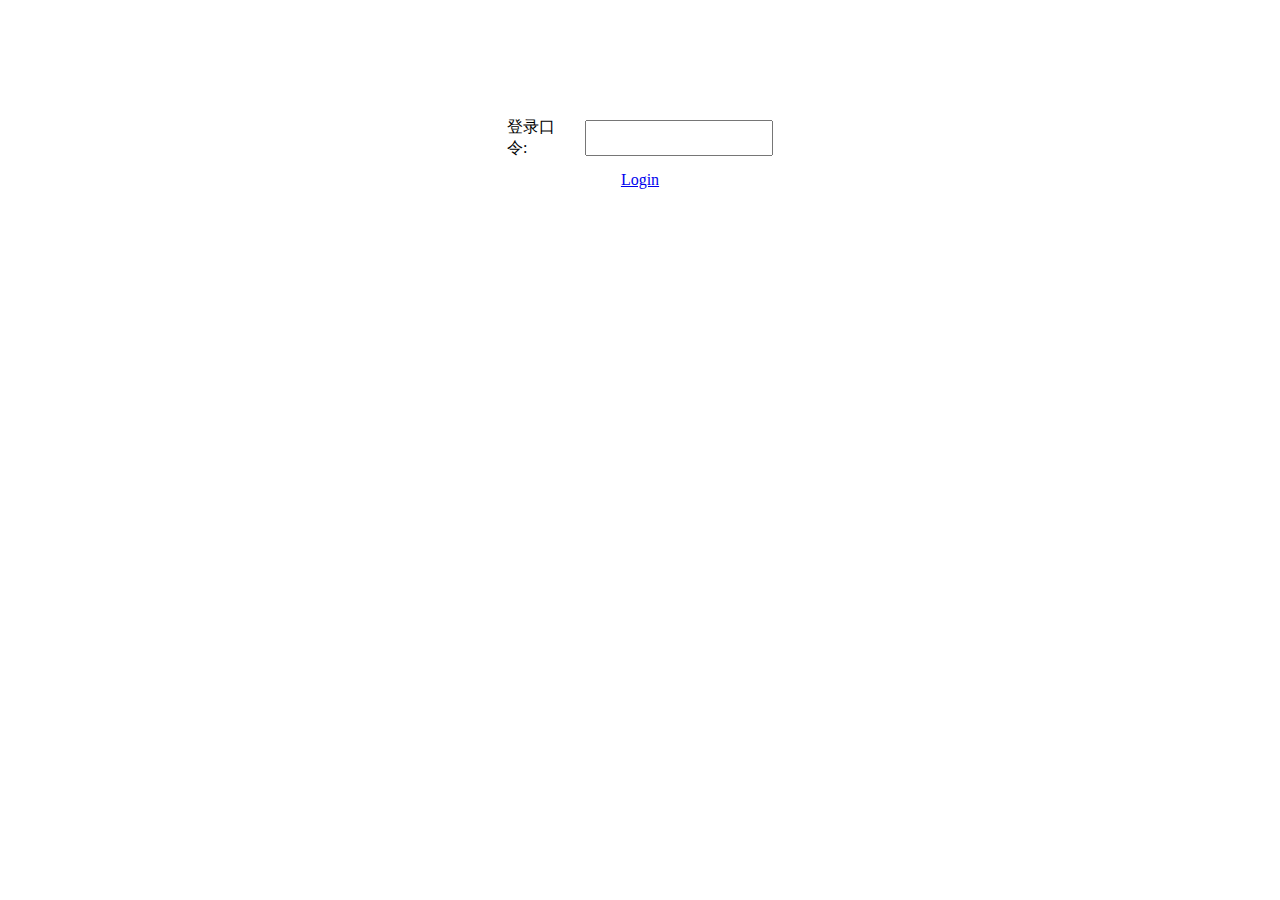
<file: yubo-feeder/src/main/webapp/WEB-INF/view/index.html>
<!DOCTYPE html>
<html>
<head>
<meta charset="UTF-8">
<title>小宠物饲养系统</title>
<link rel="stylesheet" type="text/css"
	href="http://o7pmdbbe0.bkt.clouddn.com/css/easyui/material/easyui.css">
<link rel="stylesheet" type="text/css"
	href="http://o7pmdbbe0.bkt.clouddn.com/css/easyui/icon.css">
<link rel="stylesheet" type="text/css"
	href="http://www.jeasyui.net/Public/js/easyui/demo/demo.css">
<script type="text/javascript"
	src="http://www.jeasyui.net/Public/js/jquery.js"></script>
<script type="text/javascript"
	src="http://o7pmdbbe0.bkt.clouddn.com/js/easyui/jquery.easyui.min.js"></script>
</head>
<body>
	<div style="margin: 100px auto; width: 400px;">
		<div class="easyui-panel" title="系统登录" style="width: 400px;">
			<div style="padding: 10px 60px 20px 60px;">
				<form id="ff" class="easyui-form" method="post"
					data-options="novalidate:true" action="/login"
					enctype="application/x-www-form-urlencoded"
					>
					<table cellpadding="5" align="center" style="">
						<tr>
							<td>登录口令:</td>
							<td><input class="easyui-textbox" type="password"
								name="pwd" style="height: 30px; width: 180px;"
								data-options="required:true"></input></td>
						</tr>
					</table>
				</form>
				<div style="text-align: center; padding: 5px">
					<a href="javascript:void(0)" class="easyui-linkbutton"
						onclick="$('#ff').form('submit');" iconCls="icon-man">Login</a> 
				</div>
			</div>
		</div>
	</div>
</body>
</html>
<script type="text/javascript">
$(function(){
	$('#ff').form({
		success:function(data){
			if(data==200){
				window.location.href="/home/index";
			}else{
				alert('Error Password!');
			}
		}
	});
});

</script>
</file>
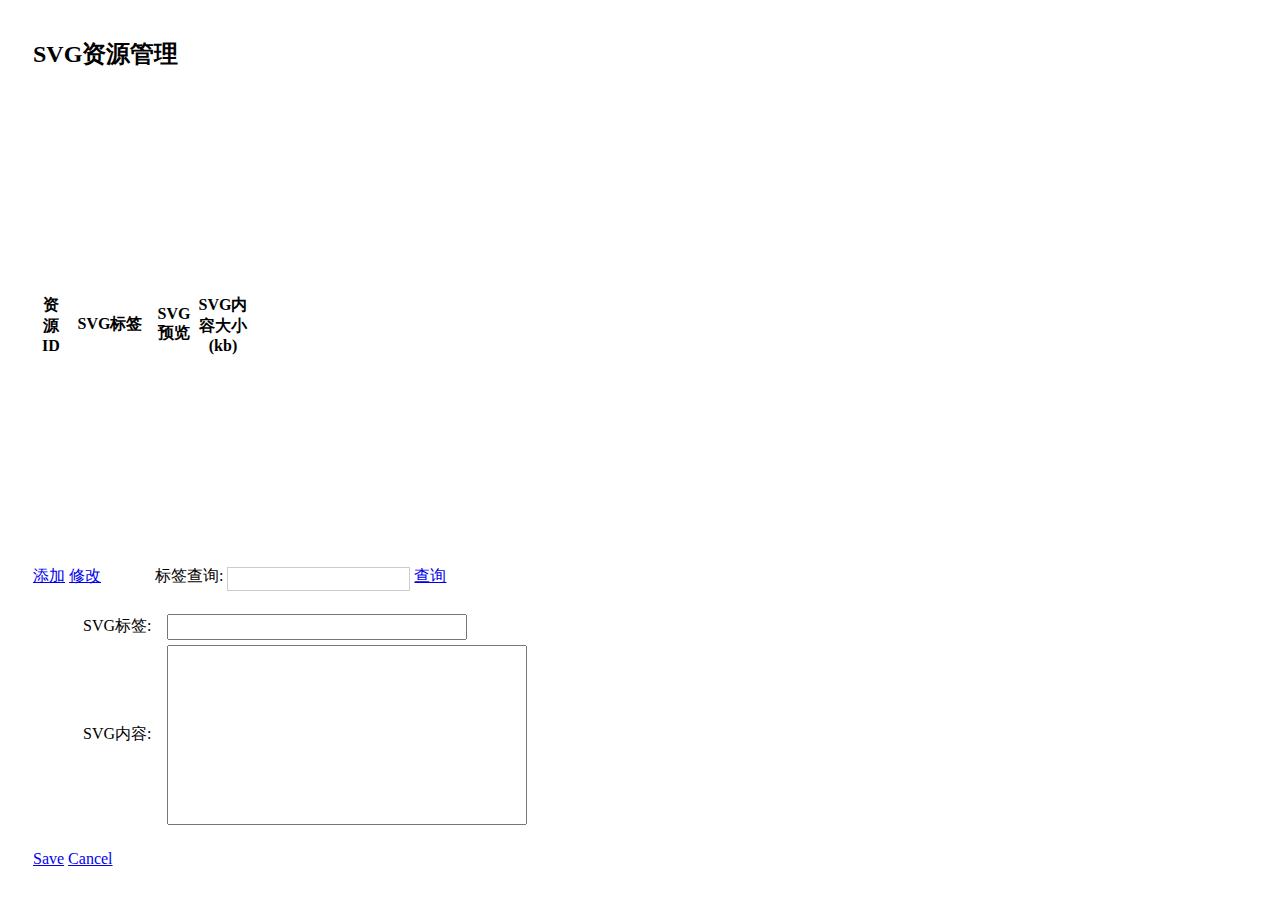
<file: yubo-feeder/src/main/webapp/WEB-INF/view/svg-manage.html>
<html>
<head>
<link rel="stylesheet" type="text/css"
	href="http://o7pmdbbe0.bkt.clouddn.com/css/easyui/material/easyui.css">
<link rel="stylesheet" type="text/css"
	href="http://o7pmdbbe0.bkt.clouddn.com/css/easyui/icon.css">
<link rel="stylesheet" type="text/css"
	href="http://www.jeasyui.net/Public/js/easyui/demo/demo.css">
<script type="text/javascript"
	src="http://www.jeasyui.net/Public/js/jquery.js"></script>
<script type="text/javascript"
	src="http://o7pmdbbe0.bkt.clouddn.com/js/easyui/jquery.easyui.min.js"></script>

</head>

<body>
	<div id="#center-box" data-options="region:'center',title:'工作区'"
		style="padding: 10px 25px;">
		<h2>SVG资源管理</h2>

		<table id="dg" title="图标管理" style="width: auto; height: 470px"
			data-options="singleSelect:true,pagination:true,url:'/home/svg/load?ajax=1',method:'get',fitColumns:'true',toolbar:'#toolbar'">
			<thead>
				<tr>
					<th field="svgId" width="30" sortable="true">资源ID</th>
					<th field="svgTag" width="80" sortable="true">SVG标签</th>
					<th field="svgContent" width="40" data-options="styler:cellStyler"
						align="center">SVG预览</th>
					<th field="svgLength" width="50" align="center">SVG内容大小(kb)</th>
				</tr>
			</thead>
		</table>
		<div id="toolbar">
			<a href="javascript:void(0)" class="easyui-linkbutton"
				iconCls="icon-add" plain="true" onclick="newSvg()">添加</a> <a
				href="javascript:void(0)" class="easyui-linkbutton"
				iconCls="icon-edit" plain="true" onclick="editSvg()">修改</a> <span
				style="margin-left: 50px;">标签查询:</span> <input id="searchKey"
				style="line-height: 20px; margin: 5px 0; border: 1px solid #ccc; position: relative; top: 2px;">
			<a href="#" class="easyui-linkbutton" iconCls="icon-search"
				onclick="doSearch()">查询</a>
		</div>

		<div id="dlg" class="easyui-dialog"
			style="width: 600px; height: auto; padding: 10px 20px" closed="true"
			buttons="#dlg-buttons" enctype="application/x-www-form-urlencoded">
			<form id="fm" method="post" novalidate>
				<input name="svgId" type="hidden" />
				<div class="fitem">
					<label>SVG标签:</label> <input name="svgTag" class="easyui-textbox"
						style="width: 300px; height: 26px;"
						data-options="prompt:'100字之内，可以将同义词写入，以空格做分割'">
				</div>
				<div class="fitem">
					<label>SVG内容:</label> <input name="svgContent"
						class="easyui-textbox"
						data-options="multiline:true,prompt:'举例：<svg>...</svg>'"
						style="height: 180px; width: 360px" required="true" />
				</div>
			</form>
		</div>
		<div id="dlg-buttons">
			<a href="javascript:void(0)" class="easyui-linkbutton c6"
				iconCls="icon-ok" onclick="saveSvg()" style="width: 90px">Save</a> <a
				href="javascript:void(0)" class="easyui-linkbutton"
				iconCls="icon-cancel" onclick="javascript:$('#dlg').dialog('close')"
				style="width: 90px">Cancel</a>
		</div>
	</div>

</body>
</html>
<script type="text/javascript">
	var url;
	function newSvg() {
		$('#dlg').dialog('open').dialog('center').dialog('setTitle', '添加SVG图标');
		$('#fm').form('clear');
		url = '/home/svg/add';
	}
	function editSvg() {
		var row = $('#dg').datagrid('getSelected');
		if (row) {
			$('#dlg').dialog('open').dialog('center').dialog('setTitle',
					'修改SVG图标');
			$('#fm').form('load', row);
			url = '/home/svg/update';
		}
	}
	function saveSvg() {
		$('#fm').form('submit', {
			url : url + "?ajax=1",
			onSubmit : function() {
				return $(this).form('validate');
			},
			success : function(result) {
				var result = eval('(' + result + ')');
				if (result != 200) {
					$.messager.show({
						title : 'Error',
						msg : result.errorMsg
					});
				} else {
					$('#dlg').dialog('close'); // close the dialog
					$('#dg').datagrid('reload'); // reload the user data
				}
			}
		});
	}

	function cellStyler(value, row, index) {
		return 'text-align:center;padding:5px 0;';
	}

	function doSearch() {
		var word = $('#searchKey').val();
		$('#dg').datagrid('load', {
			word : word,
			page : 1,
			rows : 10
		});
	}

	$(function() {
		$('#dg').datagrid({
			onLoadSuccess : function(data) {
				console.log(data);
				$('svg').attr('width', '24px').attr('height', '24px');
			}
		});
	});
</script>

<style type="text/css">
#fm {
	margin: 0;
	padding: 10px 30px;
}

.ftitle {
	font-size: 14px;
	font-weight: bold;
	padding: 5px 0;
	margin-bottom: 10px;
	border-bottom: 1px solid #ccc;
}

.fitem {
	margin-bottom: 5px;
}

.fitem label {
	display: inline-block;
	width: 80px;
}

.fitem input {
	width: 160px;
}

#center-box {
	padding: 20px;
}
</style>
</file>
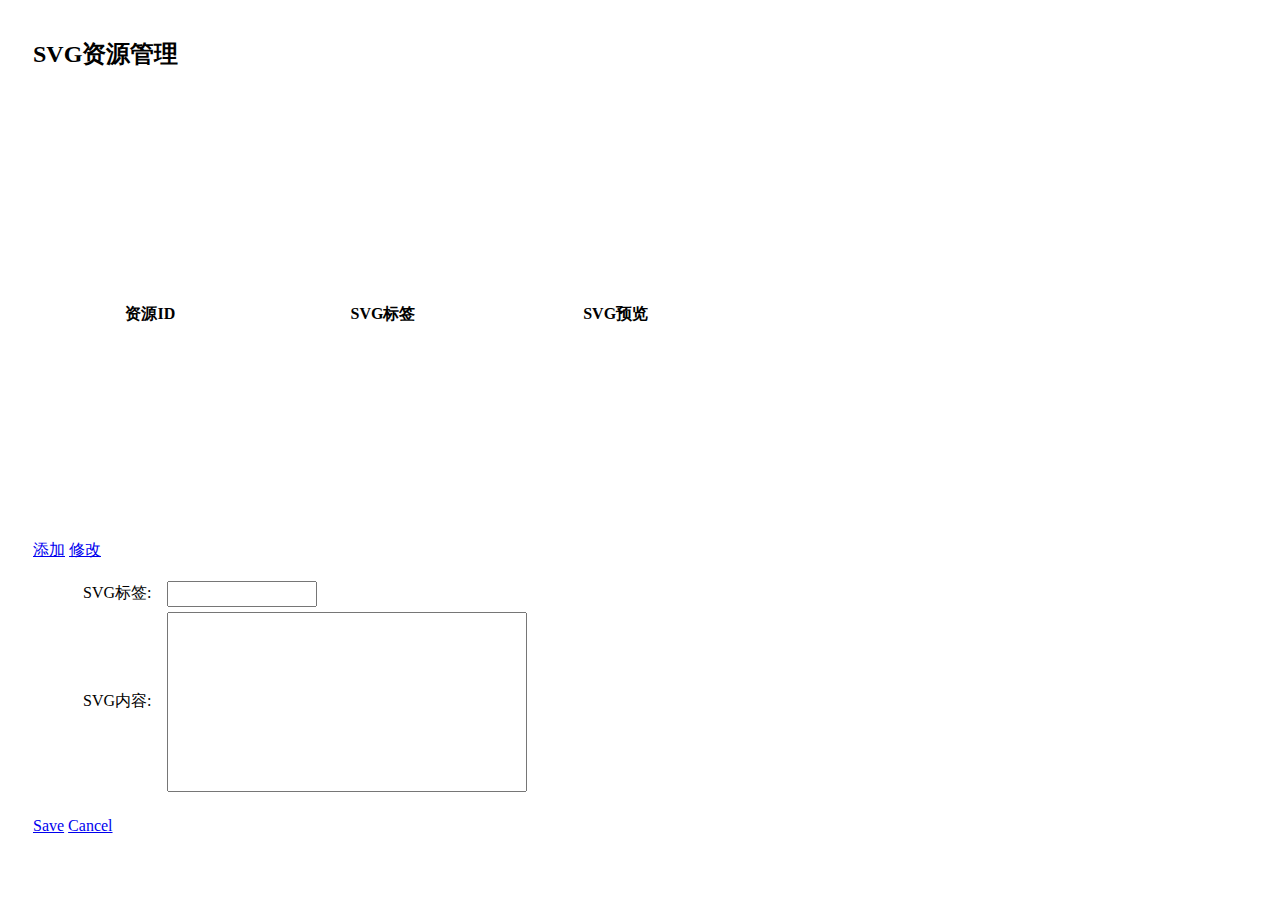
<file: yubo-feeder/src/main/webapp/WEB-INF/view/svg-manager.html>
<html>
<head>
<link rel="stylesheet" type="text/css"
	href="http://o7pmdbbe0.bkt.clouddn.com/css/easyui/material/easyui.css">
<link rel="stylesheet" type="text/css"
	href="http://o7pmdbbe0.bkt.clouddn.com/css/easyui/icon.css">
<link rel="stylesheet" type="text/css"
	href="http://www.jeasyui.net/Public/js/easyui/demo/demo.css">
<script type="text/javascript"
	src="http://www.jeasyui.net/Public/js/jquery.js"></script>
<script type="text/javascript"
	src="http://o7pmdbbe0.bkt.clouddn.com/js/easyui/jquery.easyui.min.js"></script>
</head>

<body>
	<div id="#center-box" data-options="region:'center',title:'工作区'"
		style="padding: 10px 25px;">
		<h2>SVG资源管理</h2>

		<table id="dg" title="图标管理" class="easyui-datagrid"
			style="width: 700px; height: 450px"
			data-options="singleSelect:true,pagination:true,url:'/svg/load',method:'get',fitColumns:'true',toolbar:'#toolbar'">
			<thead>
				<tr>
					<th field="svgId" width="50">资源ID</th>
					<th field="svgTag" width="50">SVG标签</th>
					<th field="svgContent" width="50" data-options="styler:cellStyler">SVG预览</th>
				</tr>
			</thead>
		</table>
		<div id="toolbar">
			<a href="javascript:void(0)" class="easyui-linkbutton"
				iconCls="icon-add" plain="true" onclick="newSvg()">添加</a> <a
				href="javascript:void(0)" class="easyui-linkbutton"
				iconCls="icon-edit" plain="true" onclick="editSvg()">修改</a>
		</div>

		<div id="dlg" class="easyui-dialog"
			style="width: 600px; height: auto; padding: 10px 20px" closed="true"
			buttons="#dlg-buttons" enctype="application/x-www-form-urlencoded">
			<form id="fm" method="post" novalidate>
				<div class="fitem">
					<label>SVG标签:</label> <input name="svgTag" class="easyui-textbox"
						style="width: 150px; height: 26px;"
						data-options="prompt:'4个字以内，简单描述即可'">
				</div>
				<div class="fitem">
					<label>SVG内容:</label> <input name="svgContent"
						class="easyui-textbox"
						data-options="multiline:true,prompt:'举例：<svg>...</svg>'"
						style="height: 180px; width: 360px" required="true" />
				</div>
			</form>
		</div>
		<div id="dlg-buttons">
			<a href="javascript:void(0)" class="easyui-linkbutton c6"
				iconCls="icon-ok" onclick="saveSvg()" style="width: 90px">Save</a> <a
				href="javascript:void(0)" class="easyui-linkbutton"
				iconCls="icon-cancel" onclick="javascript:$('#dlg').dialog('close')"
				style="width: 90px">Cancel</a>
		</div>
	</div>

</body>
</html>
<script type="text/javascript">
	var url;
	function newSvg() {
		$('#dlg').dialog('open').dialog('center').dialog('setTitle', '添加SVG图标');
		$('#fm').form('clear');
		url = '/svg/add';
	}
	function editSvg() {
		var row = $('#dg').datagrid('getSelected');
		if (row) {
			$('#dlg').dialog('open').dialog('center').dialog('setTitle',
					'修改SVG图标');
			$('#fm').form('load', row);
			url = '/svg/udpate';
		}
	}
	function saveSvg() {
		$('#fm').form('submit', {
			url : url,
			onSubmit : function() {
				return $(this).form('validate');
			},
			success : function(result) {
				var result = eval('(' + result + ')');
				if (result != 200) {
					$.messager.show({
						title : 'Error',
						msg : result.errorMsg
					});
				} else {
					$('#dlg').dialog('close'); // close the dialog
					$('#dg').datagrid('reload'); // reload the user data
				}
			}
		});
	}

	function cellStyler(value, row, index) {
		return 'text-align:center;padding:5px;';
	}

	$(function() {
		$('#dg').datagrid({
			onLoadSuccess : function(data) {
				$('svg').attr('width', '24px').attr('height', '24px');
			}
		});
	});
</script>
<style type="text/css">
#fm {
	margin: 0;
	padding: 10px 30px;
}

.ftitle {
	font-size: 14px;
	font-weight: bold;
	padding: 5px 0;
	margin-bottom: 10px;
	border-bottom: 1px solid #ccc;
}

.fitem {
	margin-bottom: 5px;
}

.fitem label {
	display: inline-block;
	width: 80px;
}

.fitem input {
	width: 160px;
}

#center-box {
	padding: 20px;
}
</style>
</file>
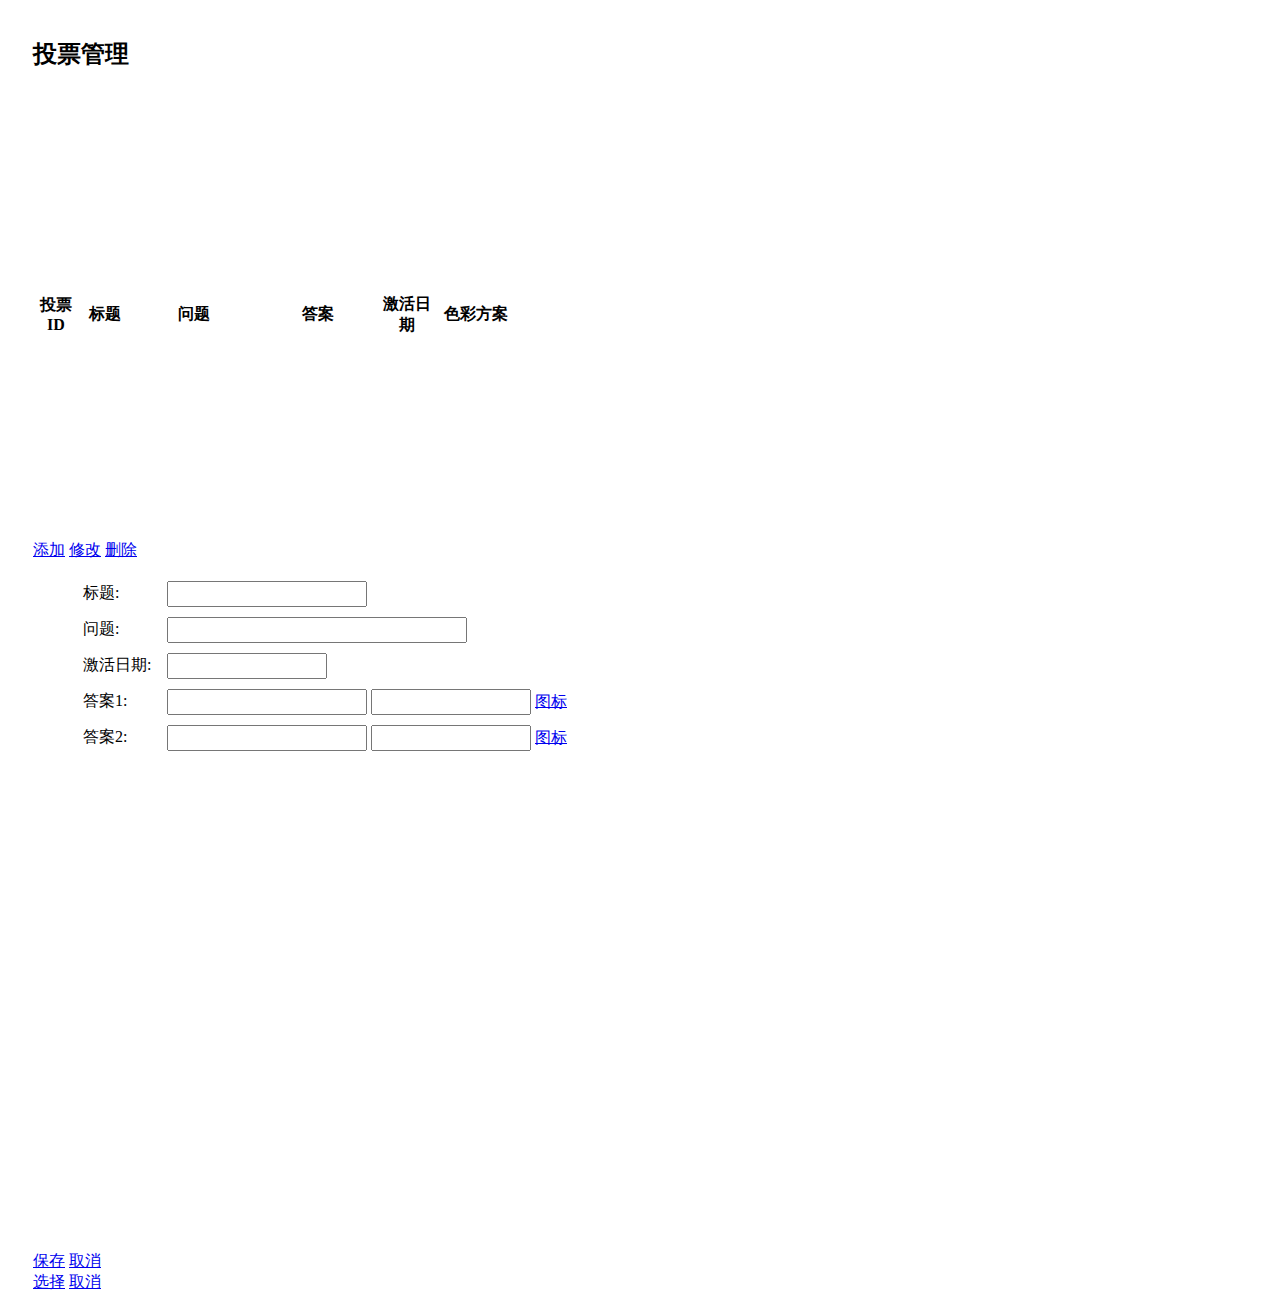
<file: yubo-feeder/src/main/webapp/WEB-INF/view/vote-manage.html>
<html>
<head>
<link rel="stylesheet" type="text/css"
	href="http://o7pmdbbe0.bkt.clouddn.com/css/easyui/material/easyui.css">
<link rel="stylesheet" type="text/css"
	href="http://o7pmdbbe0.bkt.clouddn.com/css/easyui/icon.css">
<link rel="stylesheet" type="text/css"
	href="http://www.jeasyui.net/Public/js/easyui/demo/demo.css">
<script type="text/javascript"
	src="http://www.jeasyui.net/Public/js/jquery.js"></script>
<script type="text/javascript"
	src="http://o7pmdbbe0.bkt.clouddn.com/js/easyui/jquery.easyui.min.js"></script>
<script>
	var str='<script type="text/javascript" src="http://o7pmdbbe0.bkt.clouddn.com/js/yubo/vote-mgr.js?v='+Math.random()+'"><\/script>';
	document.write(str);
</script>
</head>

<body>
	<div id="#center-box" data-options="region:'center',title:'工作区'"
		style="padding: 10px 25px;">
		<h2>投票管理</h2>

		<table id="dg" title="投票管理" style="width: auto; height: 450px"
			data-options=
			"singleSelect:true,
			pagination:true,
			pageList:[5,10,20],
			pageSize:5,
			url:'/home/vote/load',
			method:'get',
			fitColumns:'true',
			toolbar:'#toolbar'">
			<thead>
				<tr>
					<th field="voteId" width="40" sortable="true">投票ID</th>
					<th field="voteTitle" width="50" align="center">标题</th>
					<th field="voteQuestion" width="120">问题</th>
					<th field="voteAnswer" width="120" align="center"
						formatter="formatAnswer">答案</th>
					<th field="activeDate" width="50" align="center"
						formatter="formatDate" sortable="true">激活日期</th>
					<th field="colorStyle" width="80" align="center">色彩方案</th>
				</tr>
			</thead>
		</table>
		<div id="toolbar">
			<a href="javascript:void(0)" class="easyui-linkbutton"
				iconCls="icon-add" plain="true" onclick="newVote()">添加</a> <a
				href="javascript:void(0)" class="easyui-linkbutton"
				iconCls="icon-edit" plain="true" onclick="editVote()">修改</a> <a
				href="javascript:void(0)" class="easyui-linkbutton"
				iconCls="icon-edit" plain="true" onclick="deleteVote()">删除</a>
		</div>

		<div id="dlg" class="easyui-dialog"
			style="width: 780px; height: auto; padding: 10px 20px" closed="true"
			buttons="#dlg-buttons" enctype="application/x-www-form-urlencoded">
			<form id="fm" method="post" novalidate>
				<div class="fitem">
					<label>标题:</label> <input name="voteTitle" class="easyui-textbox"
						style="width: 200px; height: 26px;"
						data-options="prompt:'20字之内，暂时不展示，用来搜索',required:true,validType:{length:[0,20]},validateOnCreate:false,validateOnBlur:true">
				</div>
				<div class="fitem">
					<label>问题:</label> <input name="voteQuestion"
						class="easyui-textbox" style="width: 300px; height: 26px;"
						data-options="prompt:'投票问题内容，不超过30个字',required:true,validType:{length:[0,30]},validateOnCreate:false,validateOnBlur:true">
				</div>
				<div class="fitem">
					<label>激活日期:</label> <input id="voteDate" name="voteDate" class="easyui-datebox"
						style="width: 160px; height: 26px" data-options="formatter:myformatter,parser:myparser,required:true" >
				</div>

				<div class="fitem">
					<label>答案1:</label> <input name="voteAnswerOneDiscription"
						class="easyui-textbox" style="width: 200px; height: 26px;"
						data-options="prompt:'描述，不超过20个字',required:true,validType:{length:[0,20]},validateOnCreate:false" />
					<input name="voteAnswerOneKey" class="easyui-textbox"
						style="width: 160px; height: 26px;"
						data-options="prompt:'投票关键字，不超过4个字',required:true,validType:{length:[0,4]},validateOnCreate:false" />
					<a href="javascript:void(0)" class="easyui-linkbutton c6"
						onclick="newSvgSelect(this)" style="width: 90px" iconIdx="1">图标</a>
					<span class="icon-preview-1"></span> <input id="iconOne"
						name="voteAnswerOneIconId" type="hidden" />
				</div>

				<div class="fitem">
					<label>答案2:</label> <input name="voteAnswerTwoDiscription"
						class="easyui-textbox" style="width: 200px; height: 26px;"
						data-options="prompt:'描述，不超过20个字',required:true,validType:{length:[0,20]},validateOnCreate:false" />
					<input name="voteAnswerTwoKey" class="easyui-textbox"
						style="width: 160px; height: 26px;"
						data-options="prompt:'投票关键字，不超过4个字',required:true,validType:{length:[0,4]},validateOnCreate:false" />
					<a href="javascript:void(0)" class="easyui-linkbutton c6"
						onclick="newSvgSelect(this)" style="width: 90px" iconIdx="2">图标</a>
					<span class="icon-preview-2"></span> <input id="iconTwo"
						name="voteAnswerTwoIconId" type="hidden" />
				</div>
				<input type="hidden" name="voteId" />
			</form>
		</div>


		<div id="svgDlg" class="easyui-dialog"
			style="width: 800px; height: auto; padding: 10px 20px" closed="true"
			buttons="#svgDlg-buttons" enctype="application/x-www-form-urlencoded">
			<table id="svgTb" title="本窗口第一次打开的时候会出现布局错乱的情况，请点击“取消”后重新打开一次即可"
				style="width: auto; height: 450px" class="easyui-datagrid"
				data-options="pagination:true,showPageList:false,showRefresh:false,url:'/svg/load/select',method:'get',fitColumns:'true',onClickCell:svgIconClick">
				<thead>
					<tr>
						<th field="svgOne" width="100px" formatter="formatSVG"
							align="center"></th>
						<th field="svgTwo" width="100px" formatter="formatSVG"
							align="center"></th>
						<th field="svgThree" width="100px" formatter="formatSVG"
							align="center"></th>
						<th field="svgFour" width="100px" formatter="formatSVG"
							align="center"></th>
						<th field="svgFive" width="100px" formatter="formatSVG"
							align="center"></th>
						<th field="svgSix" width="100px" formatter="formatSVG"
							align="center"></th>
						<th field="svgSeven" width="100px" formatter="formatSVG"
							align="center"></th>
						<th field="svgEight" width="100px" formatter="formatSVG"
							align="center"></th>
						<th field="svgNine" width="100px" formatter="formatSVG"
							align="center"></th>
						<th field="svgTen" width="100px" formatter="formatSVG"
							align="center"></th>
					</tr>
				</thead>
			</table>
		</div>


		<div id="dlg-buttons">
			<a href="javascript:void(0)" class="easyui-linkbutton c6"
				iconCls="icon-ok" onclick="saveVote()" style="width: 90px">保存</a> <a
				href="javascript:void(0)" class="easyui-linkbutton"
				iconCls="icon-cancel" onclick="javascript:$('#dlg').dialog('close')"
				style="width: 90px">取消</a>
		</div>

		<div id="svgDlg-buttons">
			<a href="javascript:void(0)" class="easyui-linkbutton c6"
				iconCls="icon-ok" onclick="chooseSvg()" style="width: 90px">选择</a> <a
				href="javascript:void(0)" class="easyui-linkbutton"
				iconCls="icon-cancel"
				onclick="javascript:$('#svgDlg').dialog('close')"
				style="width: 90px">取消</a>
		</div>
	</div>

</body>
</html>

<style type="text/css">
#fm {
	margin: 0;
	padding: 10px 30px;
}

.ftitle {
	font-size: 14px;
	font-weight: bold;
	padding: 5px 0;
	margin-bottom: 10px;
	border-bottom: 1px solid #ccc;
}

.fitem {
	margin-bottom: 10px;
}

.fitem label {
	display: inline-block;
	width: 80px;
}

.fitem input {
	width: 160px;
}

#center-box {
	padding: 20px;
}

.datagrid-cell-c1-voteQuestion {
	white-space: normal;
}

.textbox-invalid {
	box-shadow: 0 0 2px #FF0B0B;
}

#svgDlg .datagrid-row-over {
	background-color: #FFF;
	color: #000;
}

#svgDlg td:hover {
	cursor: pointer;
	background-color: #E2E2E2;
}

#svgDlg .datagrid-row-selected {
	background-color: #FFF;
	color: #000;
}
</style>
</file>
